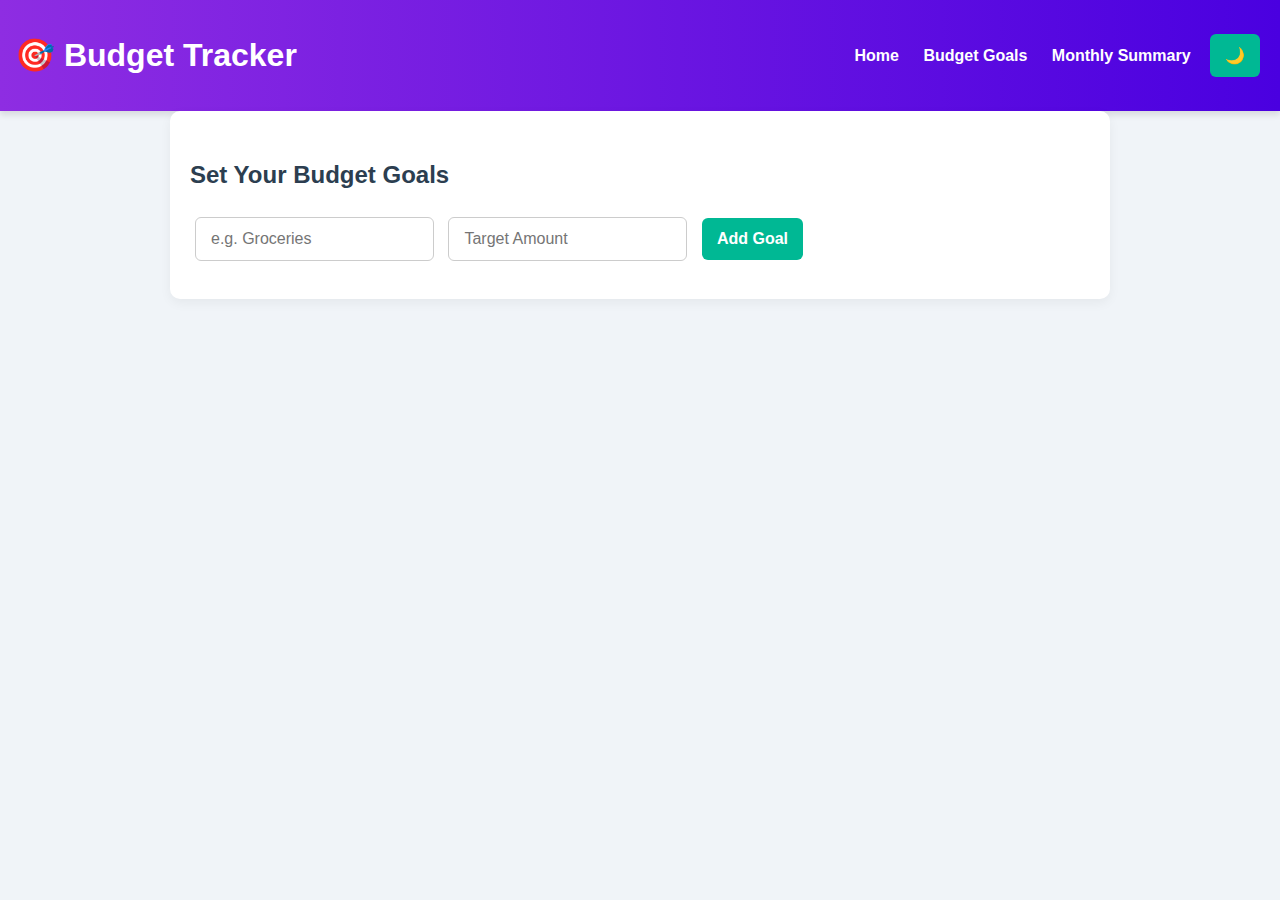
<file: budget.html>
<!DOCTYPE html>
<html lang="en">
<head>
  <meta charset="UTF-8" />
  <title>Budget Goals</title>
  <link rel="stylesheet" href="css/style.css" />
</head>
<body>
  <div class="navbar">
    <h1>🎯 Budget Tracker</h1>
    <div>
      <a href="index.html">Home</a>
      <a href="budget.html">Budget Goals</a>
      <a href="summary.html">Monthly Summary</a>
      <button onclick="toggleDarkMode()">🌙</button>
    </div>
  </div>

  <div class="container">
    <h2>Set Your Budget Goals</h2>
    <input type="text" id="goalName" placeholder="e.g. Groceries" />
    <input type="number" id="goalAmount" placeholder="Target Amount" />
    <button onclick="addBudgetGoal()">Add Goal</button>

    <div class="goal-list" id="goalList"></div>
  </div>

  <script src="js/script.js"></script>
</body>
</html>
</file>
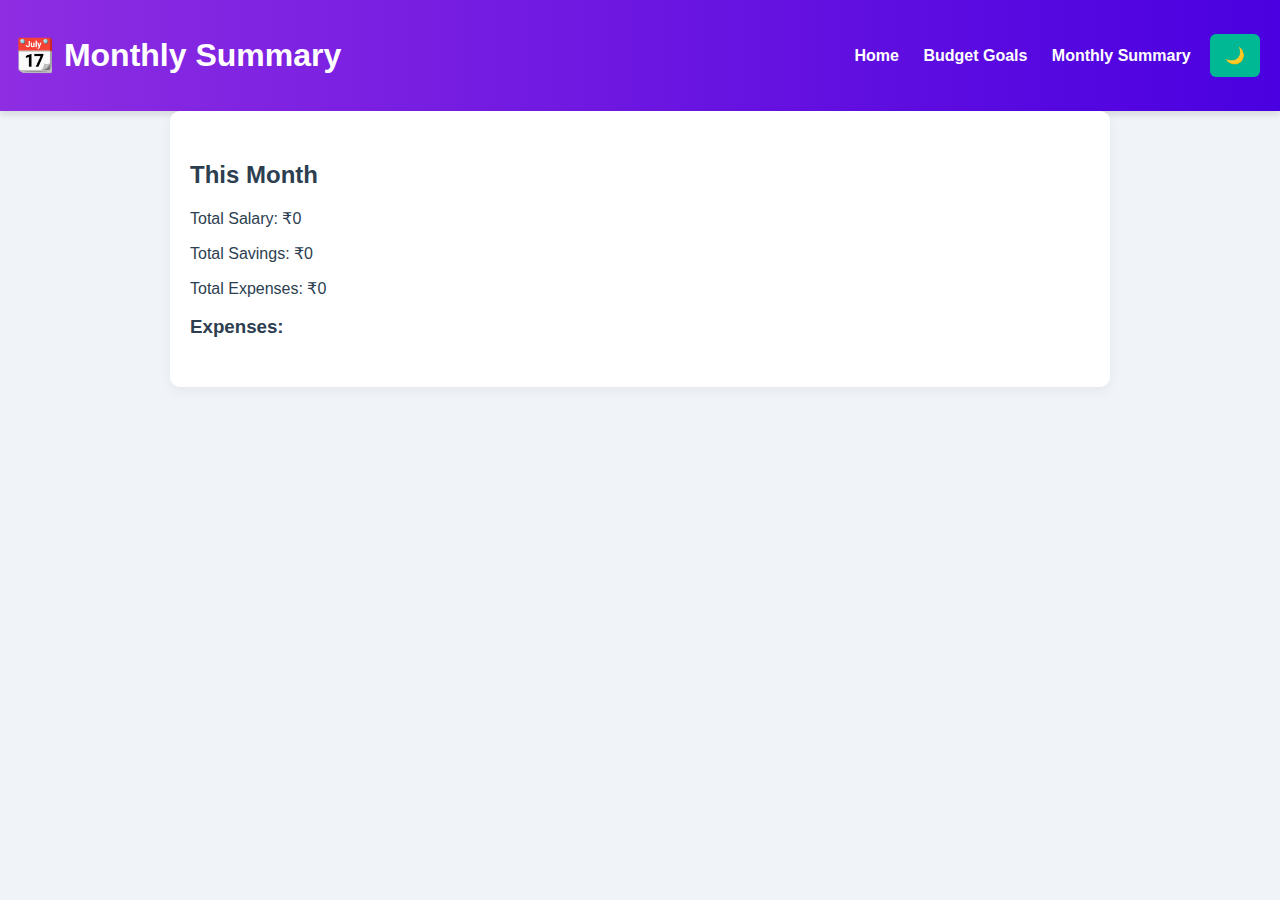
<file: summary.html>
<!DOCTYPE html>
<html lang="en">
<head>
  <meta charset="UTF-8" />
  <title>Monthly Summary</title>
  <link rel="stylesheet" href="css/style.css" />
</head>
<body>
  <div class="navbar">
    <h1>📆 Monthly Summary</h1>
    <div>
      <a href="index.html">Home</a>
      <a href="budget.html">Budget Goals</a>
      <a href="summary.html">Monthly Summary</a>
      <button onclick="toggleDarkMode()">🌙</button>
    </div>
  </div>

  <div class="container">
    <h2>This Month</h2>
    <p>Total Salary: ₹<span id="summarySalary">0</span></p>
    <p>Total Savings: ₹<span id="summarySavings">0</span></p>
    <p>Total Expenses: ₹<span id="summaryExpenses">0</span></p>
    <div id="summaryList"></div>
  </div>

  <script src="js/script.js"></script>
</body>
</html>
</file>
<file: css/style.css>
body {
  font-family: 'Segoe UI', sans-serif;
  margin: 0;
  padding: 0;
  background-color: #f0f4f8;
  color: #2c3e50;
  transition: background-color 0.3s, color 0.3s;
}

.navbar {
  background: linear-gradient(to right, #8e2de2, #4a00e0);
  color: white;
  padding: 15px;
  display: flex;
  justify-content: space-between;
  align-items: center;
  box-shadow: 0 4px 6px rgba(0, 0, 0, 0.1);
}

.navbar a {
  color: white;
  margin: 0 10px;
  text-decoration: none;
  font-weight: bold;
  transition: color 0.3s;
}

.navbar a:hover {
  color: #ffd700;
}

.container {
  padding: 30px 20px;
  max-width: 900px;
  margin: auto;
  background: white;
  border-radius: 10px;
  box-shadow: 0 4px 12px rgba(0, 0, 0, 0.05);
}

input, button {
  padding: 12px 15px;
  margin: 8px 5px;
  font-size: 16px;
  border-radius: 6px;
  border: 1px solid #ccc;
  outline: none;
  transition: all 0.3s ease;
}

input:focus {
  border-color: #6c5ce7;
  box-shadow: 0 0 5px rgba(108, 92, 231, 0.3);
}

button {
  background-color: #00b894;
  color: white;
  border: none;
  font-weight: bold;
}

button:hover {
  background-color: #00cec9;
}

.box {
  background: linear-gradient(to right, #74ebd5, #acb6e5);
  padding: 20px;
  margin: 20px 0;
  border-radius: 10px;
  color: #1e272e;
  font-size: 18px;
  box-shadow: 0 4px 8px rgba(0, 0, 0, 0.05);
}

.history {
  margin-top: 30px;
  background-color: #fdfdfd;
  border-left: 4px solid #6c5ce7;
  padding: 15px;
  border-radius: 8px;
}

canvas {
  margin-top: 30px;
  max-width: 100%;
  background: #fff;
  padding: 20px;
  border-radius: 8px;
  box-shadow: 0 2px 10px rgba(0,0,0,0.05);
}

/* Dark Mode Styles */
.dark-mode {
  background-color: #121212;
  color: #f1f1f1;
}

.dark-mode .navbar {
  background: linear-gradient(to right, #232526, #414345);
}

.dark-mode .box {
  background: linear-gradient(to right, #434343, #000000);
  color: #f1f1f1;
}

.dark-mode .container {
  background: #1e1e1e;
  box-shadow: none;
}

.dark-mode input, .dark-mode button {
  background-color: #2c2c2c;
  color: #f1f1f1;
  border: 1px solid #555;
}

.dark-mode input:focus {
  border-color: #8e44ad;
  box-shadow: 0 0 5px rgba(142, 68, 173, 0.5);
}

.dark-mode button:hover {
  background-color: #6c5ce7;
}

.dark-mode .history {
  background-color: #2a2a2a;
  border-color: #9b59b6;
}

.dark-mode canvas {
  background: #2a2a2a;
  box-shadow: 0 2px 10px rgba(255,255,255,0.05);
}
</file>
